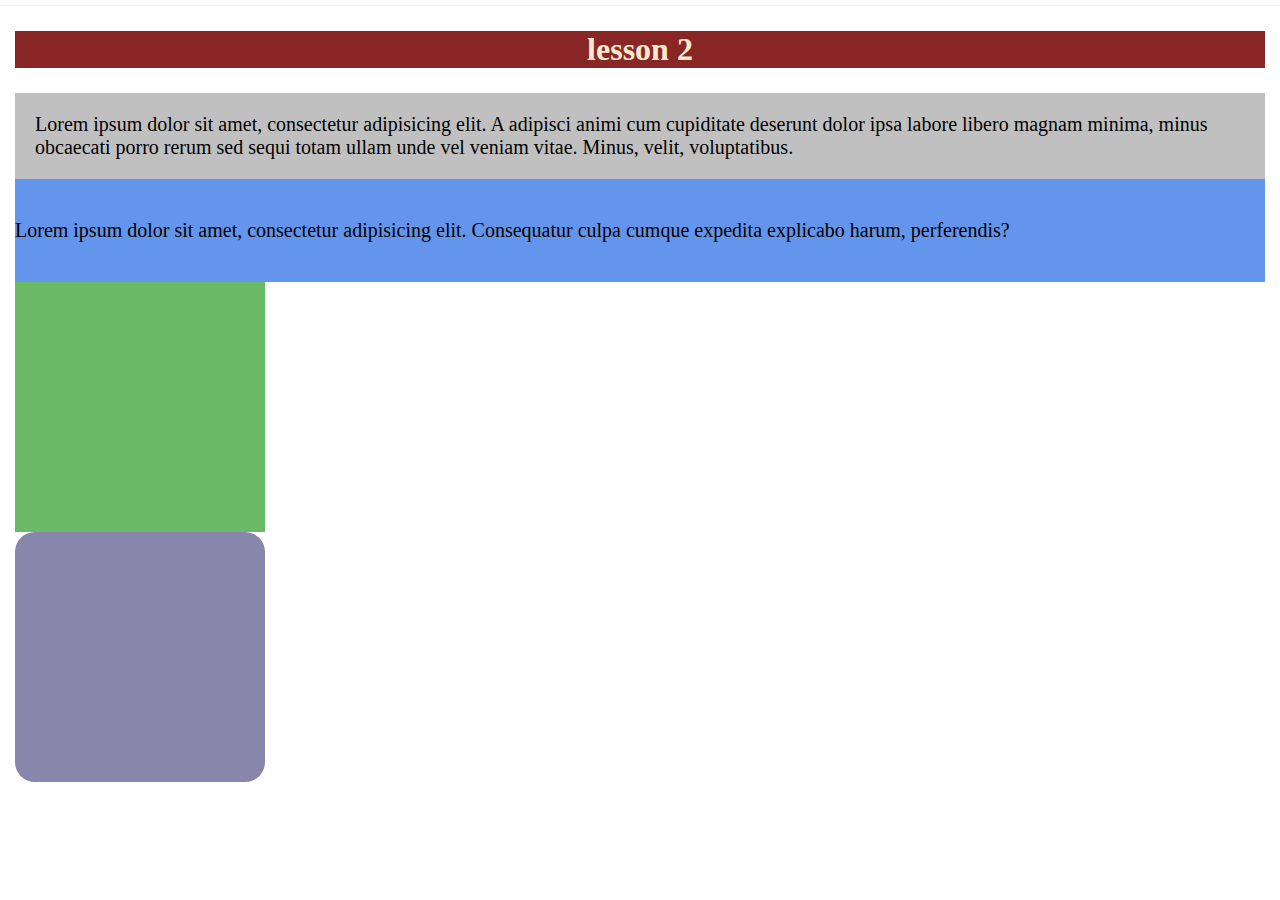
<file: Lesosn2/Homework/index.html>
<!DOCTYPE html>
<html lang="en">
<head>
    <meta charset="UTF-8">
    <title>Homework</title>
    <link rel="stylesheet" href="style/main.css">
</head>
<body>
<h1>lesson 2</h1>

<p id="p1">Lorem ipsum dolor sit amet, consectetur adipisicing elit. A adipisci animi cum cupiditate deserunt dolor ipsa
    labore libero magnam minima, minus obcaecati porro rerum sed sequi totam ullam unde vel veniam vitae. Minus, velit,
    voluptatibus.</p>
<p id="p2">Lorem ipsum dolor sit amet, consectetur adipisicing elit. Consequatur culpa cumque expedita explicabo harum, perferendis?</p>
</body>

<div id="div1"></div>
<div id="div2"></div>
</html>
</file>
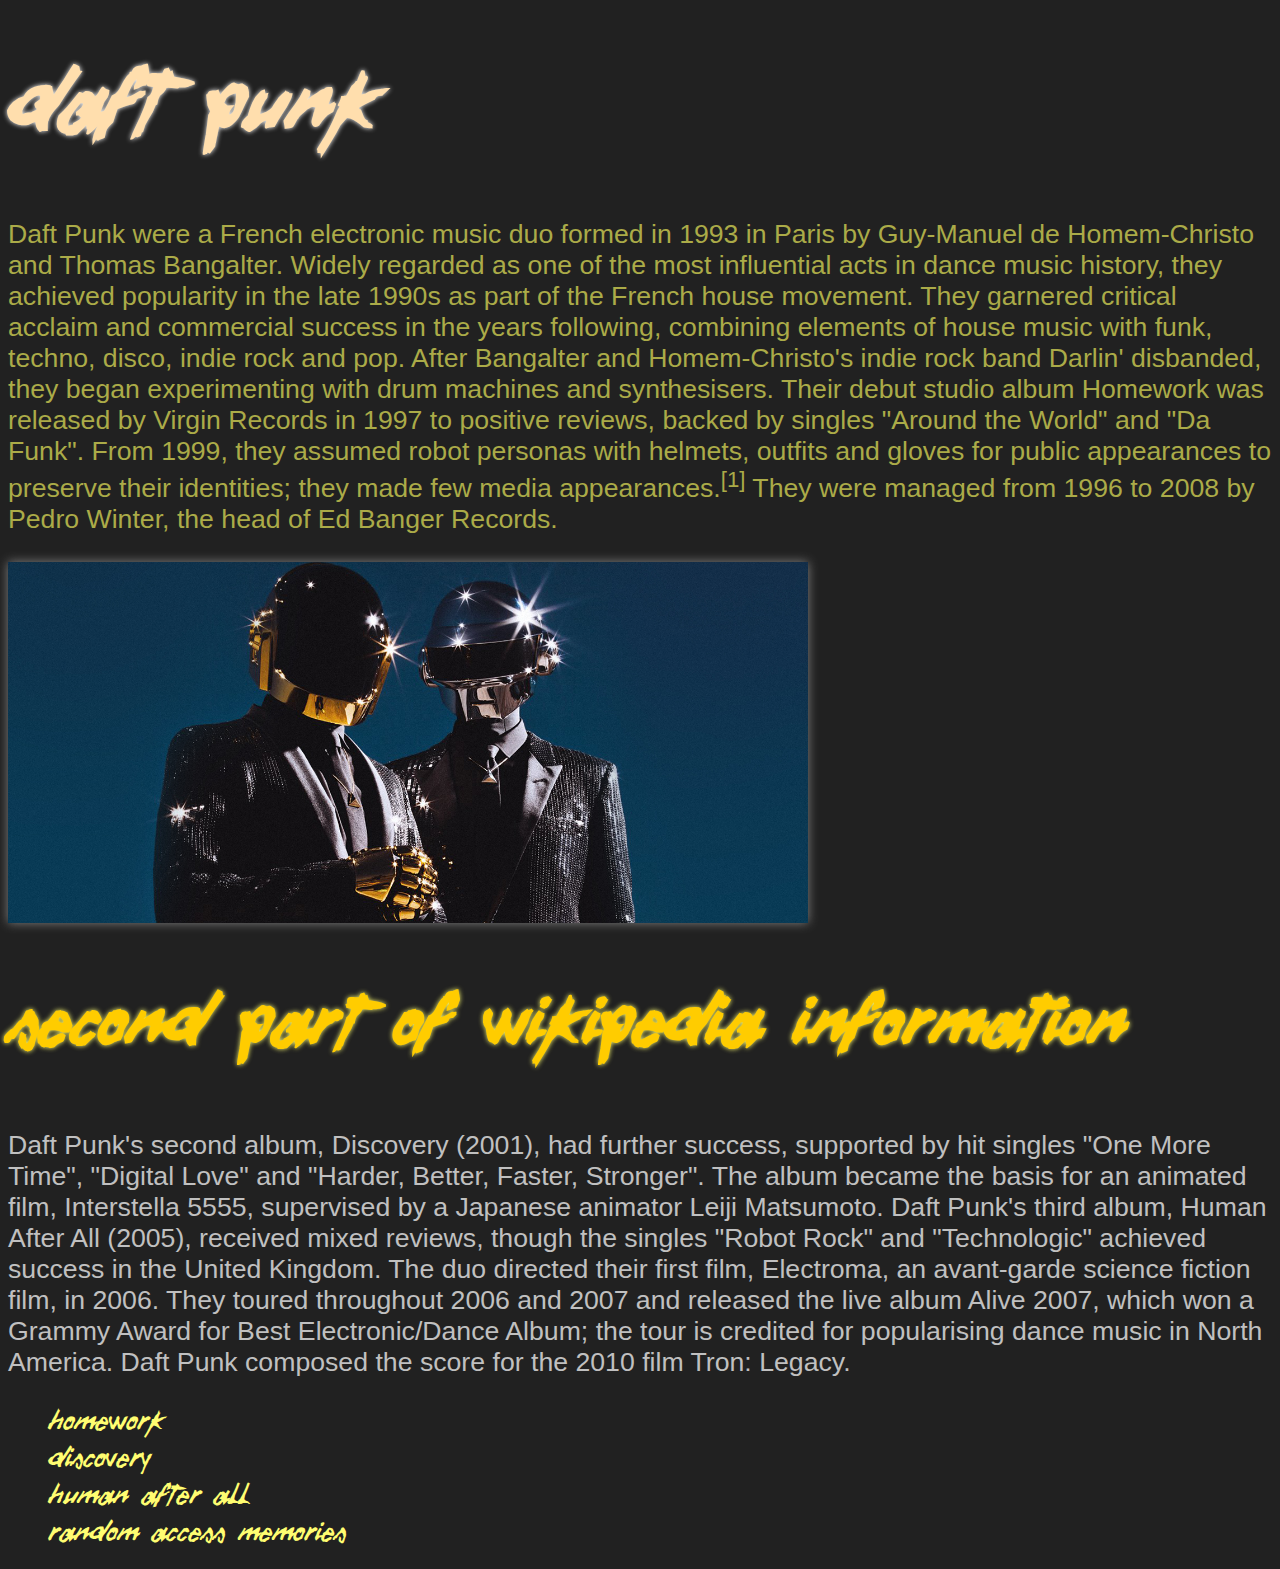
<file: Lesson1/DaftPunk/index.html>
<!DOCTYPE html>
<html lang="en">
<head>
    <meta charset="UTF-8">
    <title>Daft Punk</title>
    <link rel="stylesheet" href="Style/main.css">
</head>
<body>
<h1>Daft Punk</h1>
<p id="p1"> Daft Punk were a French electronic music duo formed in 1993 in Paris by Guy-Manuel de Homem-Christo and Thomas
    Bangalter. Widely regarded as one of the most influential acts in dance music history, they achieved popularity in
    the late 1990s as part of the French house movement. They garnered critical acclaim and commercial success in the
    years following, combining elements of house music with funk, techno, disco, indie rock and pop.

    After Bangalter and Homem-Christo's indie rock band Darlin' disbanded, they began experimenting with drum machines
    and synthesisers. Their debut studio album Homework was released by Virgin Records in 1997 to positive reviews,
    backed by singles "Around the World" and "Da Funk". From 1999, they assumed robot personas with helmets, outfits and
    gloves for public appearances to preserve their identities; they made few media appearances.<sup>[1]</sup> They were managed
    from 1996 to 2008 by Pedro Winter, the head of Ed Banger Records.

    </p>
<img src="Images/daftpunk.jpg" alt="">
<h2>Second part of wikipedia information</h2>
<p id="p2">Daft Punk's second album, Discovery (2001), had further success, supported by hit singles "One More Time", "Digital
    Love" and "Harder, Better, Faster, Stronger". The album became the basis for an animated film, Interstella 5555,
    supervised by a Japanese animator Leiji Matsumoto. Daft Punk's third album, Human After All (2005), received mixed
    reviews, though the singles "Robot Rock" and "Technologic" achieved success in the United Kingdom. The duo directed
    their first film, Electroma, an avant-garde science fiction film, in 2006. They toured throughout 2006 and 2007 and
    released the live album Alive 2007, which won a Grammy Award for Best Electronic/Dance Album; the tour is credited
    for popularising dance music in North America. Daft Punk composed the score for the 2010 film Tron: Legacy.</p>
<ul>
    <li>Homework</li>
    <li>Discovery</li>
    <li>Human After All</li>
    <li>Random Access Memories</li>
</ul>
</body>
</html>
</file>
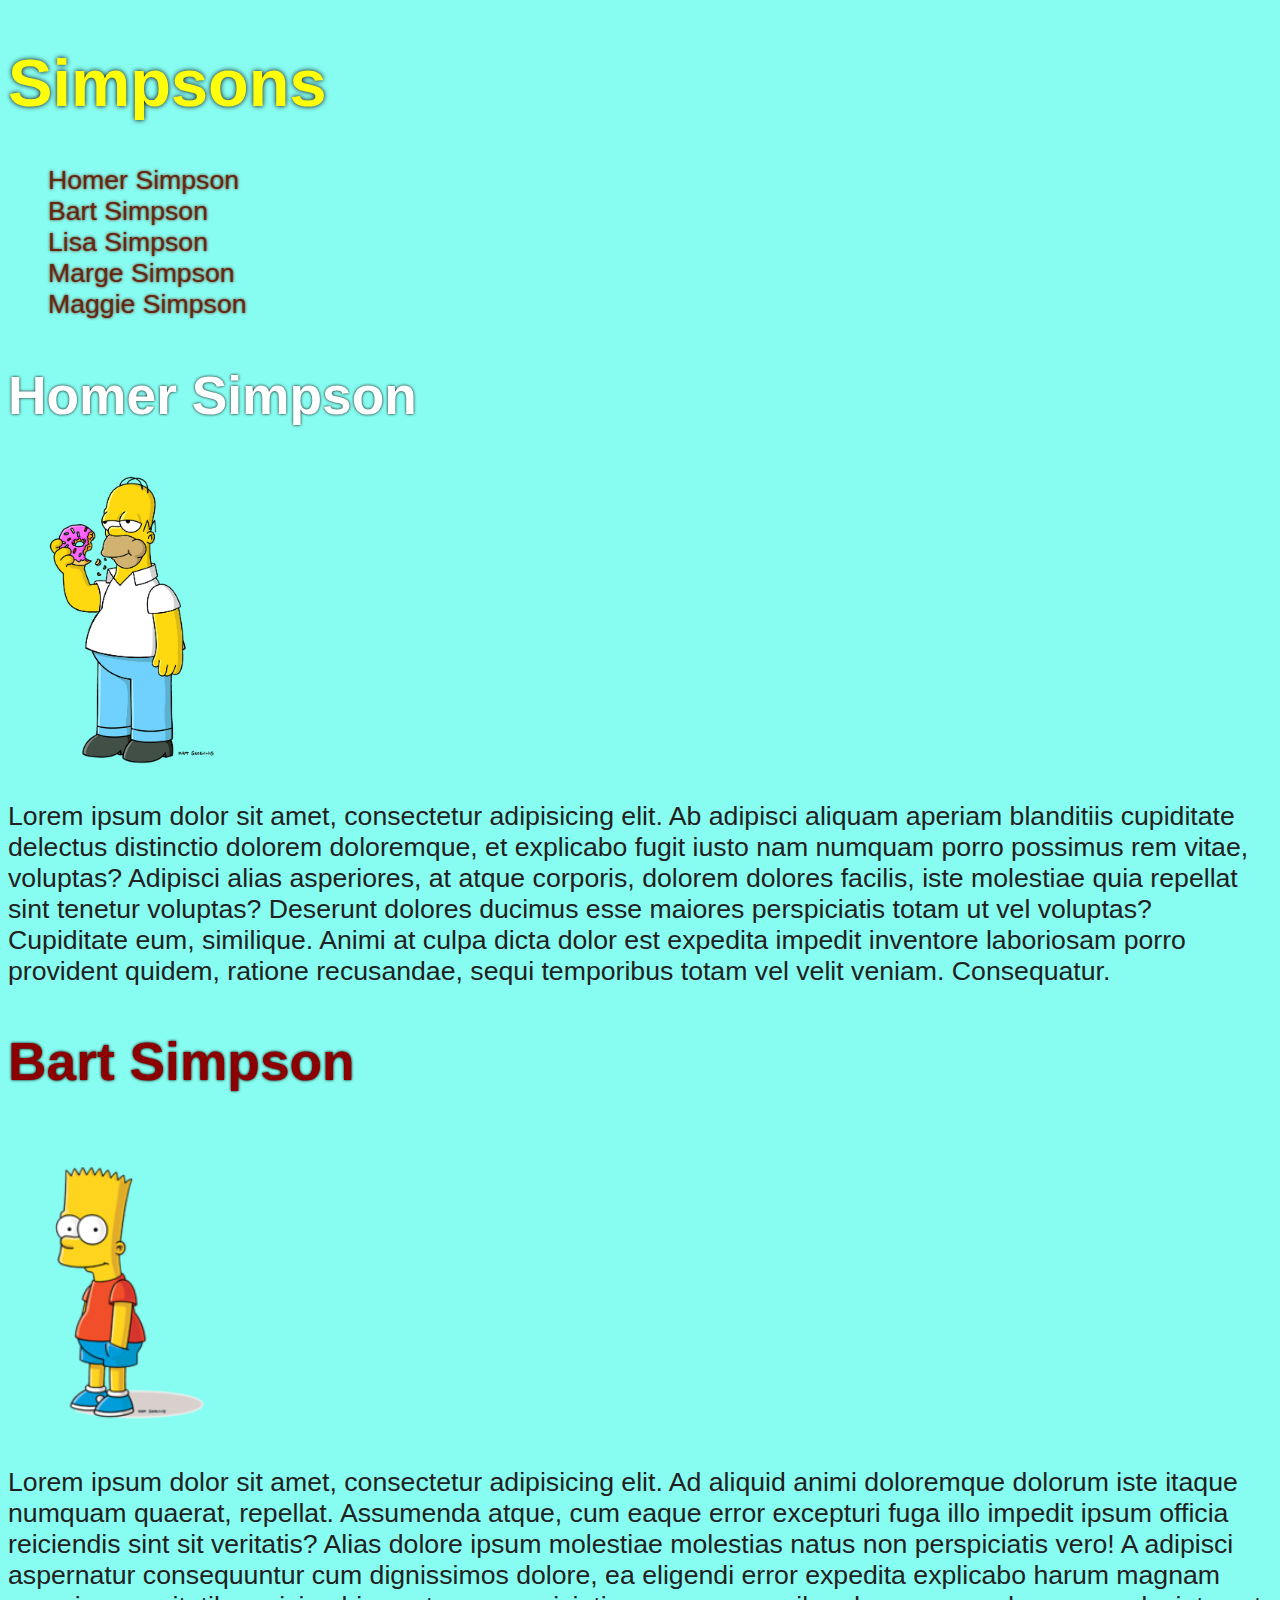
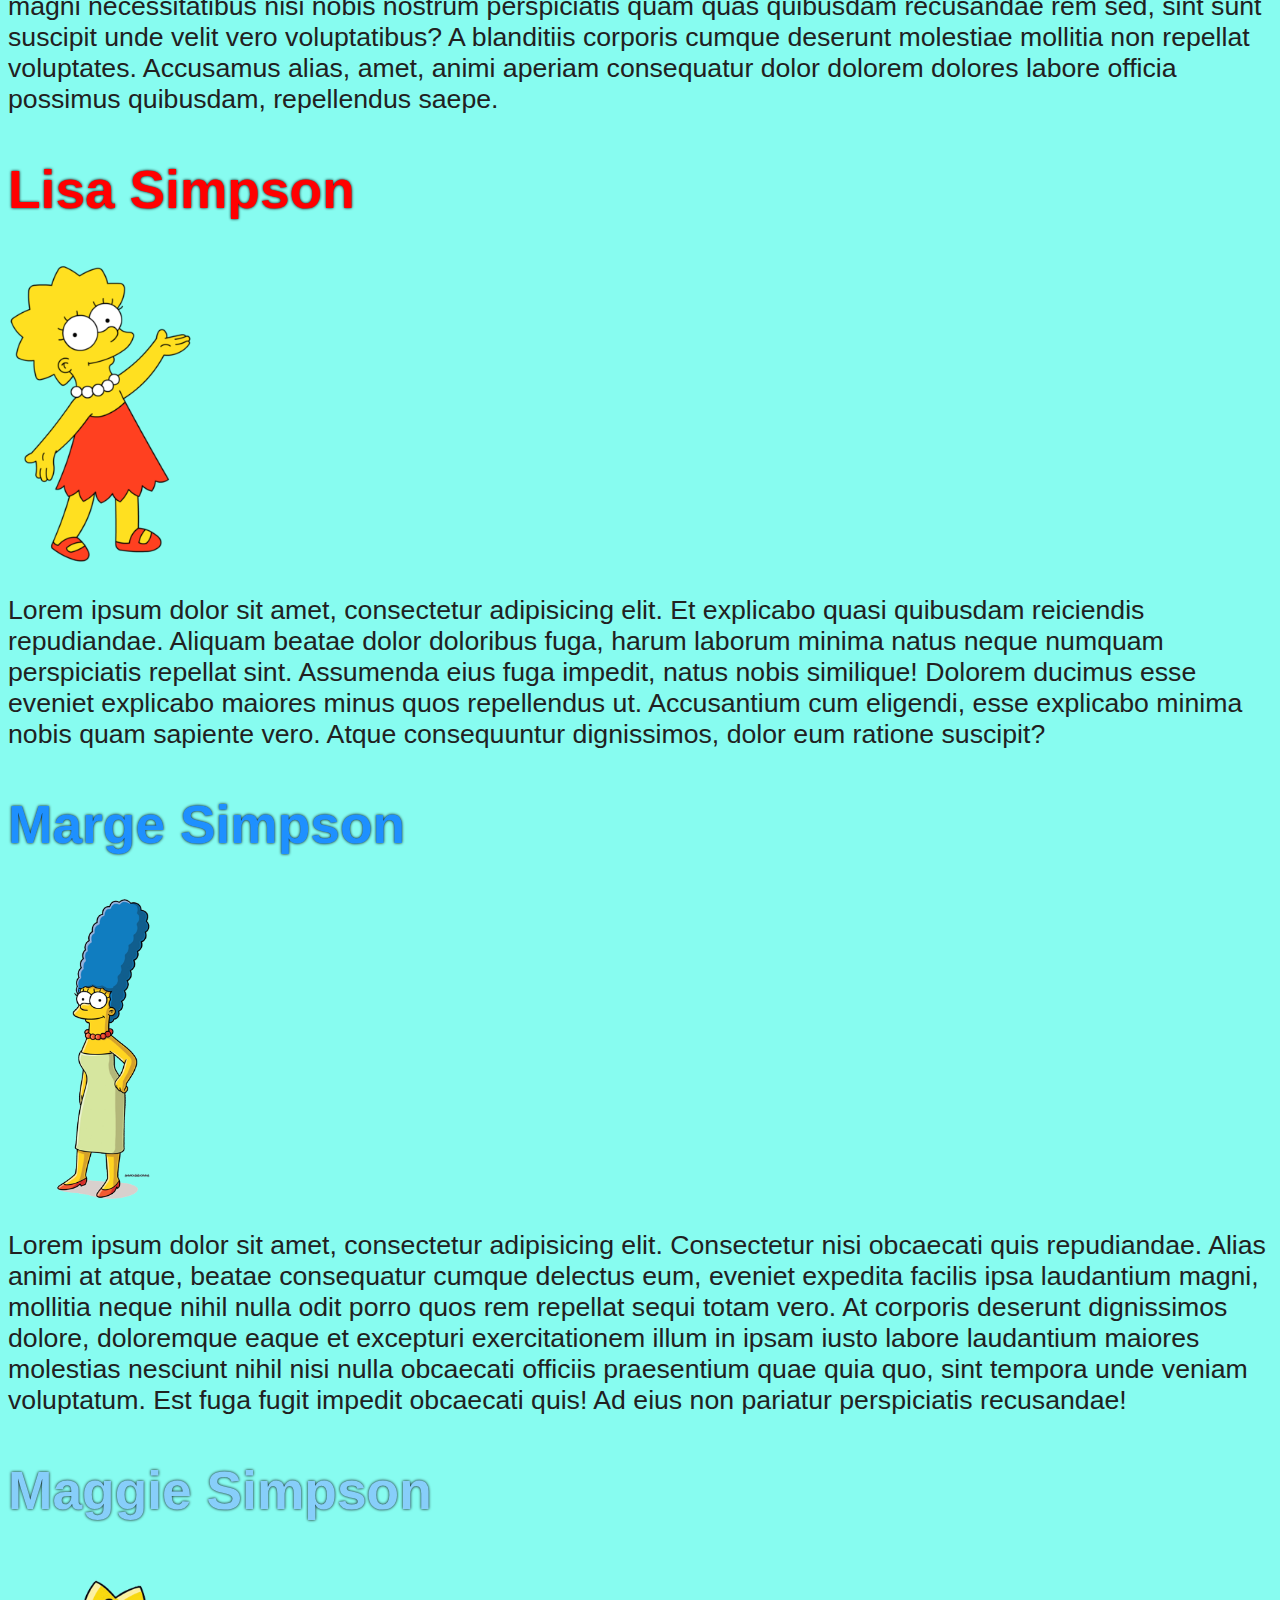
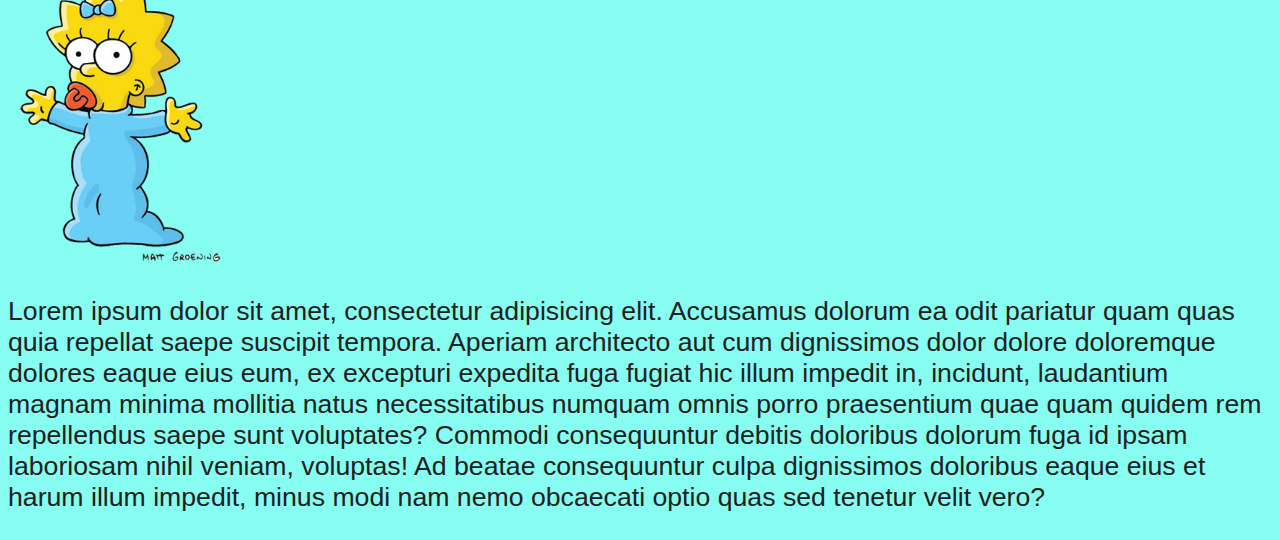
<file: Lesson1/Simpsons/index.html>
<!DOCTYPE html>
<html lang="en">
<head>
    <meta charset="UTF-8">
    <title>Simpsons</title>
    <link rel="stylesheet" href="style/main.css">
</head>
<body>
<h1 id="logo">Simpsons</h1>


<ul>
    <li><a href="#homerH2">Homer Simpson</a></li>
    <li><a href="#bartH2">Bart Simpson</a></li>
    <li><a href="#lisaH2">Lisa Simpson</a></li>
    <li><a href="#MargeH2">Marge Simpson</a></li>
    <li><a href="#MaggieH2">Maggie Simpson</a></li>
</ul>




<h2 id="homerH2">Homer <a href="#logo">Simpson</a></h2>
<img src="image/homer.png" alt="HomerSimpson">
<p class="description">Lorem ipsum dolor sit amet, consectetur adipisicing elit. Ab adipisci aliquam aperiam
    blanditiis
    cupiditate delectus distinctio dolorem doloremque, et explicabo fugit iusto nam numquam porro possimus rem
    vitae,
    voluptas? Adipisci alias asperiores, at atque corporis, dolorem dolores facilis, iste molestiae quia repellat
    sint
    tenetur voluptas? Deserunt dolores ducimus esse maiores perspiciatis totam ut vel voluptas? Cupiditate eum,
    similique. Animi at culpa dicta dolor est expedita impedit inventore laboriosam porro provident quidem, ratione
    recusandae, sequi temporibus totam vel velit veniam. Consequatur.</p>


<h2 id="bartH2">Bart <a href="#logo">Simpson</a></h2>
<img src="image/bart.png" alt="BartSimpson">
<p class="description">Lorem ipsum dolor sit amet, consectetur adipisicing elit. Ad aliquid animi doloremque dolorum
    iste itaque numquam quaerat, repellat. Assumenda atque, cum eaque error excepturi fuga illo impedit ipsum
    officia
    reiciendis sint sit veritatis? Alias dolore ipsum molestiae molestias natus non perspiciatis vero! A adipisci
    aspernatur consequuntur cum dignissimos dolore, ea eligendi error expedita explicabo harum magnam magni
    necessitatibus nisi nobis nostrum perspiciatis quam quas quibusdam recusandae rem sed, sint sunt suscipit unde
    velit
    vero voluptatibus? A blanditiis corporis cumque deserunt molestiae mollitia non repellat voluptates. Accusamus
    alias, amet, animi aperiam consequatur dolor dolorem dolores labore officia possimus quibusdam, repellendus
    saepe.</p>


<h2 id="lisaH2">Lisa <a href="#logo">Simpson</a></h2>
<img src="image/lisa.png" alt="LisaSimpson">
<p class="description">Lorem ipsum dolor sit amet, consectetur adipisicing elit. Et explicabo quasi quibusdam reiciendis
    repudiandae. Aliquam beatae dolor doloribus fuga, harum laborum minima natus neque numquam perspiciatis repellat
    sint. Assumenda eius fuga impedit, natus nobis similique! Dolorem ducimus esse eveniet explicabo maiores minus quos
    repellendus ut. Accusantium cum eligendi, esse explicabo minima nobis quam sapiente vero. Atque consequuntur
    dignissimos, dolor eum ratione suscipit?</p>

<h2 id="MargeH2">Marge <a href="#logo">Simpson</a></h2>
<img src="image/marge.png" alt="">
<p class="description">Lorem ipsum dolor sit amet, consectetur adipisicing elit. Consectetur nisi obcaecati quis
    repudiandae. Alias animi at atque, beatae consequatur cumque delectus eum, eveniet expedita facilis ipsa laudantium
    magni, mollitia neque nihil nulla odit porro quos rem repellat sequi totam vero. At corporis deserunt dignissimos
    dolore, doloremque eaque et excepturi exercitationem illum in ipsam iusto labore laudantium maiores molestias
    nesciunt nihil nisi nulla obcaecati officiis praesentium quae quia quo, sint tempora unde veniam voluptatum. Est
    fuga fugit impedit obcaecati quis! Ad eius non pariatur perspiciatis recusandae!</p>


<h2 id="MaggieH2">Maggie <a href="#logo">Simpson</a></h2>
<img src="image/maggie.png" alt="">
<p class="description">Lorem ipsum dolor sit amet, consectetur adipisicing elit. Accusamus dolorum ea odit pariatur quam
    quas quia repellat saepe suscipit tempora. Aperiam architecto aut cum dignissimos dolor dolore doloremque dolores
    eaque eius eum, ex excepturi expedita fuga fugiat hic illum impedit in, incidunt, laudantium magnam minima mollitia
    natus necessitatibus numquam omnis porro praesentium quae quam quidem rem repellendus saepe sunt voluptates? Commodi
    consequuntur debitis doloribus dolorum fuga id ipsam laboriosam nihil veniam, voluptas! Ad beatae consequuntur culpa
    dignissimos doloribus eaque eius et harum illum impedit, minus modi nam nemo obcaecati optio quas sed tenetur velit
    vero?</p>


</body>
</html>
</file>
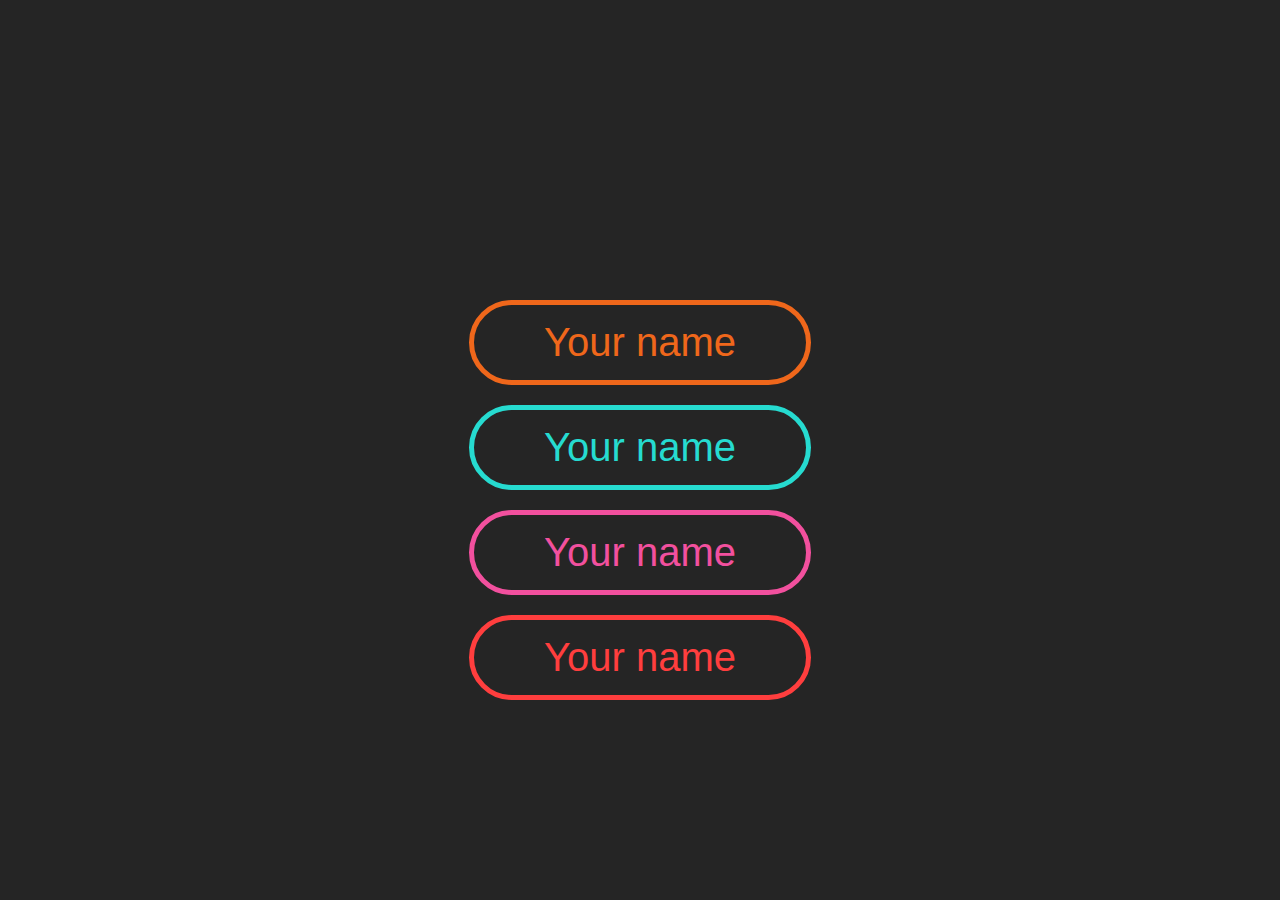
<file: Lesosn2/ClassWork/img/index.html>
<!DOCTYPE html>
<html lang="en">
<head>
    <meta charset="UTF-8">
    <title>Img</title>
    <link rel="stylesheet" href="style/main.css">
</head>
<body>
<div id="div1">Your name</div>
<div id="div2">Your name</div>
<div id="div3">Your name</div>
<div id="div4">Your name</div>
</body>
</html>
</file>
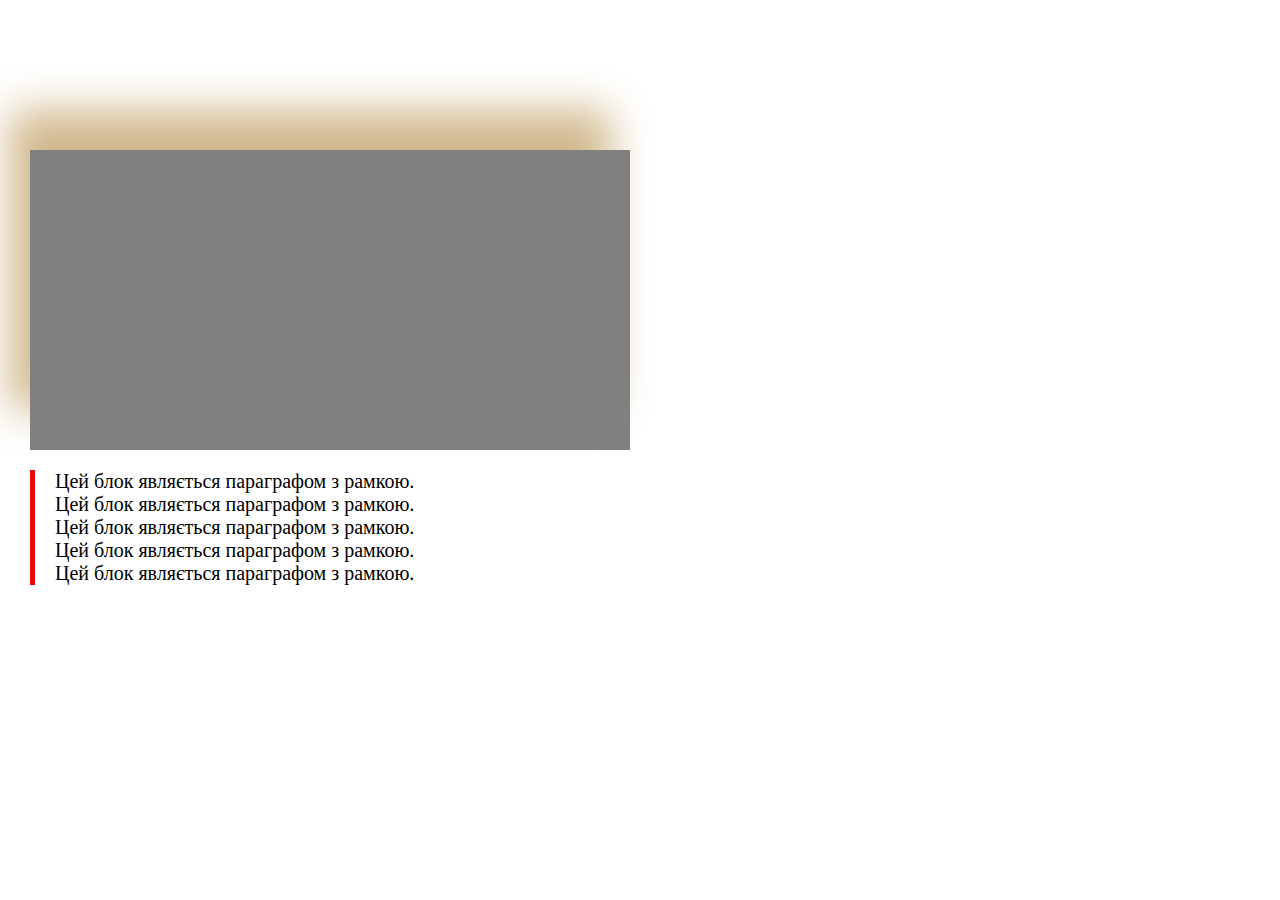
<file: Lesosn2/ClassWork/img1/index.html>
<!DOCTYPE html>
<html lang="en">
<head>
    <meta charset="UTF-8">
    <title>Img_1</title>
    <link rel="stylesheet" href="style/main.css">
</head>
<body>
<div></div>
<p>
    Цей блок являється параграфом з рамкою.
    Цей блок являється параграфом з рамкою.
    Цей блок являється параграфом з рамкою.
    Цей блок являється параграфом з рамкою.
    Цей блок являється параграфом з рамкою.
</p>
</body>
</html>
</file>
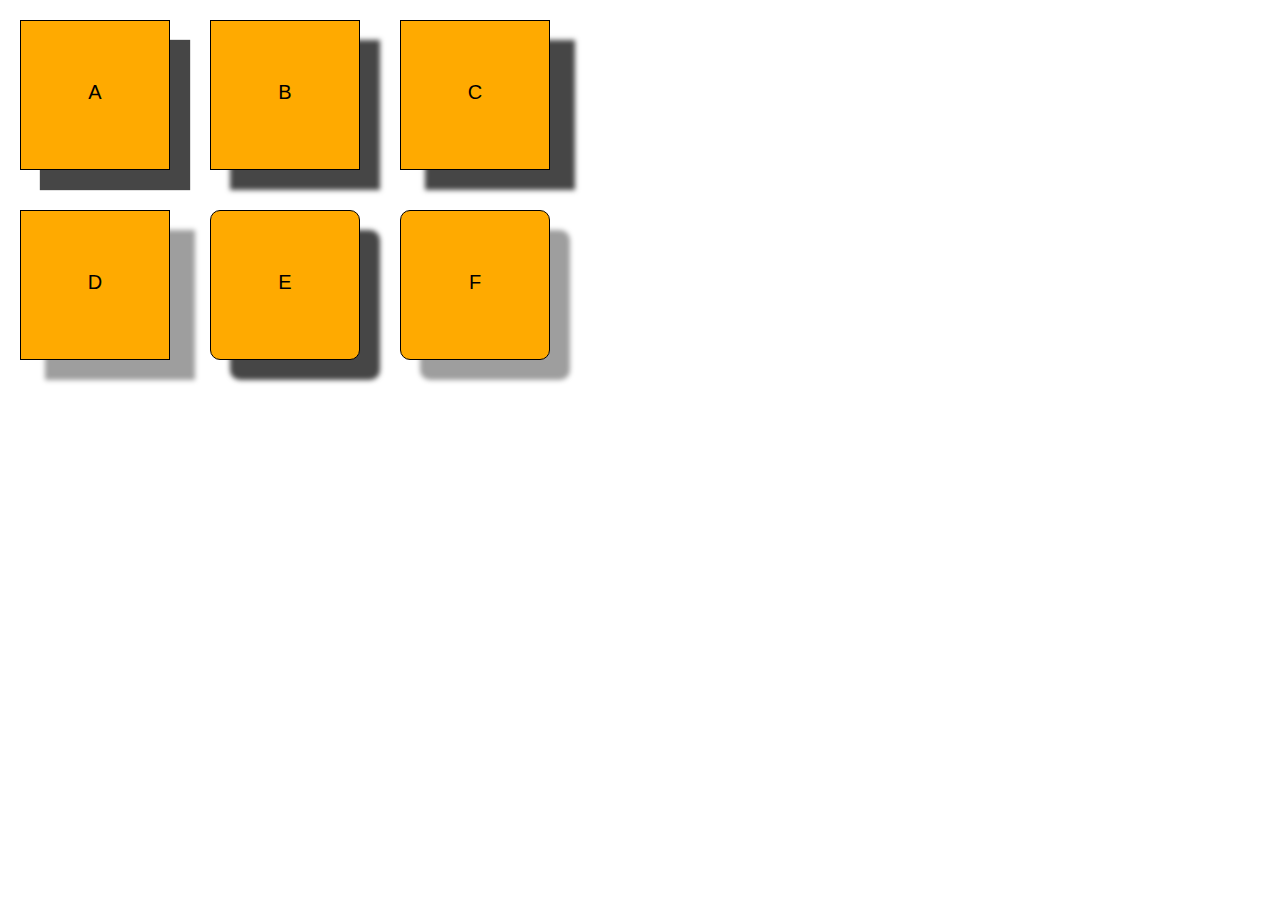
<file: Lesosn2/ClassWork/img2/index.html>
<!DOCTYPE html>
<html lang="en">
<head>
    <meta charset="UTF-8">
    <title>Title</title>
    <link rel="stylesheet" href="style/main.css">
</head>
<body>

<div id="container">
    <div class="target" id="div1">A</div>
    <div class="target" id="div2">B</div>
    <div class="target" id="div3">C</div>
    <div class="target" id="div4">D</div>
    <div class="target" id="div5">E</div>
    <div class="target" id="div6">F</div>
</div>

</body>
</html>
</file>
<file: Lesosn2/Homework/style/main.css>
body{
    margin: 5px 0 0 0 ;
    border-top: 1px solid #F0F0F0;
    box-sizing: border-box;
    padding: 0 15px;
}
p{
    font-size: 15pt;
    box-sizing: border-box;
    margin:0;
}
h1{
    background: #892726;
    margin: 25px 0;
    color: #FDE9CF;
    text-align: center;
}
#p1{
    background: #C0C0C0;
    padding: 20px;
}
#p2{
    background: #6395EC;
    padding: 40px 0;
}
div{
    height: 250px;
    width:250px;
}
#div1{
    background:#6BBA67;
}
#div2{
    background:#8886AB;
    border-radius: 20px;
}
</file>
<file: Lesson1/DaftPunk/Style/main.css>
body{
    background: #212121;
    font-family: Arial;
}

@font-face {
    font-family: "Daft";
    src: url("DaftFont.TTF") format("opentype");
}
h1{
    font-family: "Daft";
    font-size: 60pt;
    color:navajowhite;
    text-shadow: 0 0 5px white;
}
p{
    font-size: 20pt;
}
#p1{
    color: #abab48;
}
img{
    width: 800px;
    box-shadow: 0 0 10px grey;
}
h2{
    font-family: "Daft";
    font-size: 50pt;
    color: #ffcc00;
    text-shadow: 0 0 5px #fffd71;
}
#p2{
    color:silver;
}
ul>li{
    font-family: Daft;
    list-style-type: none;
    font-size:20pt;
    color: #fffd71;
}
</file>
<file: Lesson1/Simpsons/style/main.css>
body{
    background: #87fcf0;
    font-family: Arial;
    color: #212121;
}

h1{
    color: #ffff0c;
    text-shadow: 0 0 5px #000000;
    font-size: 50pt;
}
h2{
    font-size:40pt;
    text-shadow: 0 0 3px #000000;
}
#bartH2{
    color:darkred;
}
.description{
    font-size:20pt
}
img{
    height:300px;
}

#homerH2{
    color:white;
}
#lisaH2{
    color:red;
}
#MargeH2{
    color:dodgerblue;

}

#MaggieH2{
    color:lightskyblue;
}
ul>li{
    list-style-type: none;
}
a{
    text-decoration: none;
}
ul>li>a{
    font-size: 20pt;
    text-shadow: 0 0 3px #642712;
    color: #642712;
}
h2>a{
    color:inherit;
}
</file>
<file: Lesosn2/ClassWork/img/style/main.css>
body{
    background:#252525;
    font-family: Arial;
    margin: 0 auto;
}

div{
    font-size:30pt;
    background: none;
    width: fit-content;
    box-sizing: border-box;
    padding: 15px 70px;
    margin: 20px auto;
    border-radius: 50px;
    border: solid 5px;
}

#div1{
    margin-top: 300px;
    border-color: #EF671B;
    color: #EF671B;
}

#div2{
    border-color: #26DBD0;
    color: #26DBD0;
}
#div3{
    border-color: #F2509E;
    color: #F2509E;
}
#div4{
    border-color: #FF3E3E;
    color: #FF3E3E;
}
</file>
<file: Lesosn2/ClassWork/img1/style/main.css>
body{
    margin: 0;
}


div{
    width: 600px;
    height: 300px;
    background:#808080;
    margin-top: 150px;
    margin-left:30px;
    box-shadow: -20px -40px 40px #D0B88C;
}
p{
    font-size: 15pt;
    margin-left:30px;
    box-sizing: border-box;
    border-left: solid 5px #E70809;
    padding-left: 20px;
    width: 420px;
}
</file>
<file: Lesosn2/ClassWork/img2/style/main.css>
body{
    margin: 0;
}

.target{
    height: 150px;
    width: 150px;
    background:#FFAA00 ;
    box-sizing: border-box;
    text-align: center;
    font-family: Arial;
    float:left;
    font-size: 15pt;
    margin: 20px;
    padding-top: 60px;
    border: solid 1px black;
}


#div1{
    box-shadow: 20px 20px 1px #464646;
}
#div2{
    box-shadow: 20px 20px 5px #464646;
}

#div3{
    box-shadow:25px 20px 5px #464646;
}

#div4{
    box-shadow:25px 20px 5px #9E9E9E;
}
#div5{
    box-shadow: 20px 20px 5px #464646;
    border-radius: 10px;
}
#div6{
    box-shadow: 20px 20px 5px #9E9E9E;
    border-radius: 10px;
}

#container{
    width:570px;
}
</file>
